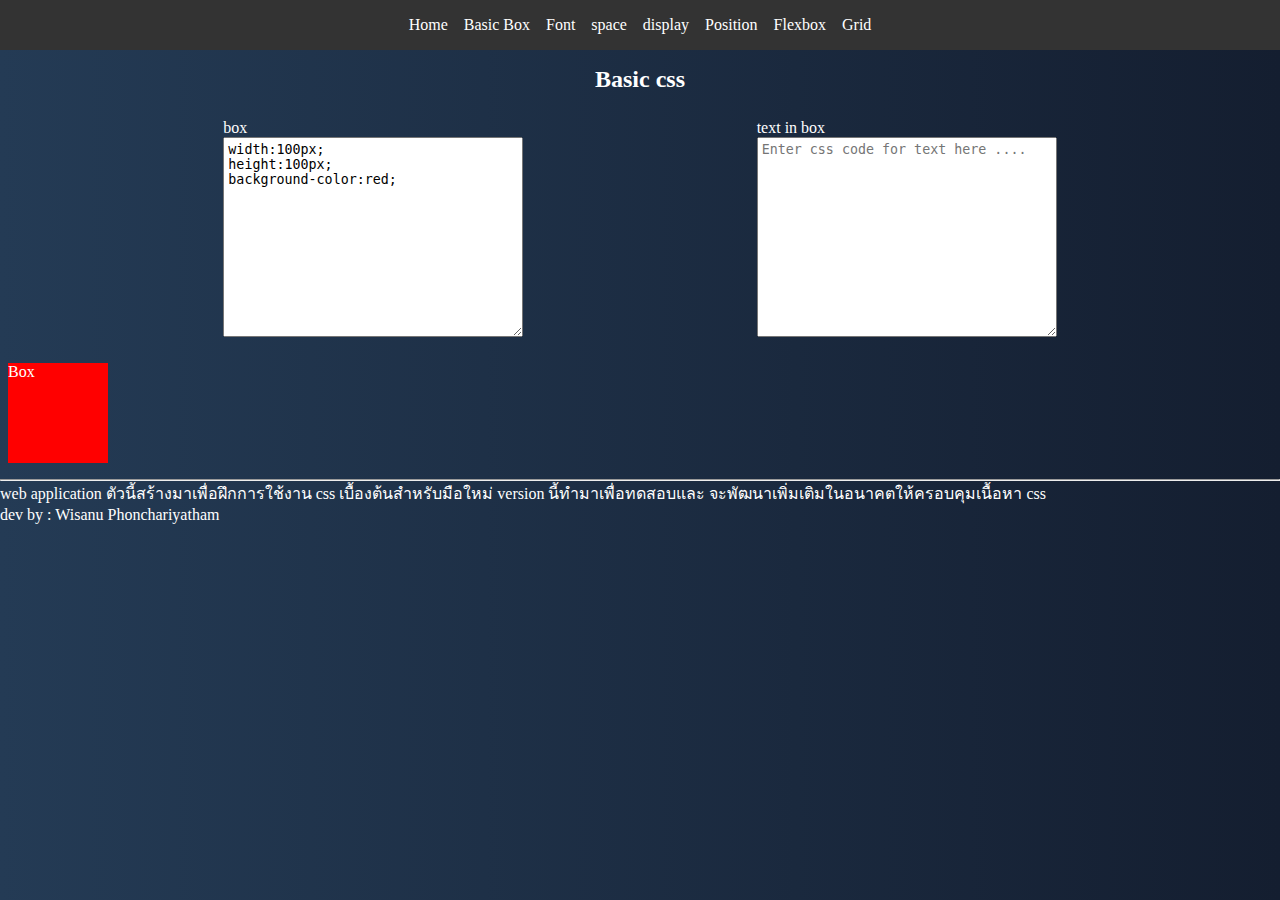
<file: index.html>
<!DOCTYPE html>
<html lang="en">
  <head>
    <meta charset="UTF-8" />
    <meta name="viewport" content="width=device-width, initial-scale=1.0" />
    <title>Document</title>
    <link rel="stylesheet" href="style.css" />
  </head>
  <body>
    <nav>
      <ul>
        <li><a href="./">Home</a></li>
        <li><a href="./basic-box/index.html">Basic Box</a></li>
        <li><a href="./basic-font/index.html">Font</a></li>
        <li><a href="./space/index.html">space</a></li>
        <li><a href="./display/index.html">display</a></li>
        <li><a href="./position/index.html">Position</a></li>
        <li><a href="./flexbox/index.html">Flexbox</a></li>
        <li><a href="./grid/index.html">Grid</a></li>
      </ul>
    </nav>
    <h2>Basic css</h2>
    <div class="container">
      <div>
        <label for="box">box</label>
        <textarea
          name="css-input-box"
          id="css-input-box"
          placeholder="Enter css code for box here ...."
        >
width:100px;
height:100px;
background-color:red;
      </textarea
        >
      </div>
      <div>
        <label for="p">text in box</label>
        <textarea
          name="css-input-p"
          id="css-input-p"
          placeholder="Enter css code for text here ...."
        ></textarea>
      </div>
    </div>
    <div id="box-el">
      <p>Box</p>
    </div>
    <hr />
    <p>
      web application ตัวนี้สร้างมาเพื่อฝึกการใช้งาน css เบื้องต้นสำหรับมือใหม่
      version นี้ทำมาเพื่อทดสอบและ จะพัฒนาเพิ่มเติมในอนาคตให้ครอบคุมเนื้อหา css
    </p>
    <p>dev by : Wisanu Phonchariyatham</p>

    <script src="script.js"></script>
  </body>
</html>
</file>
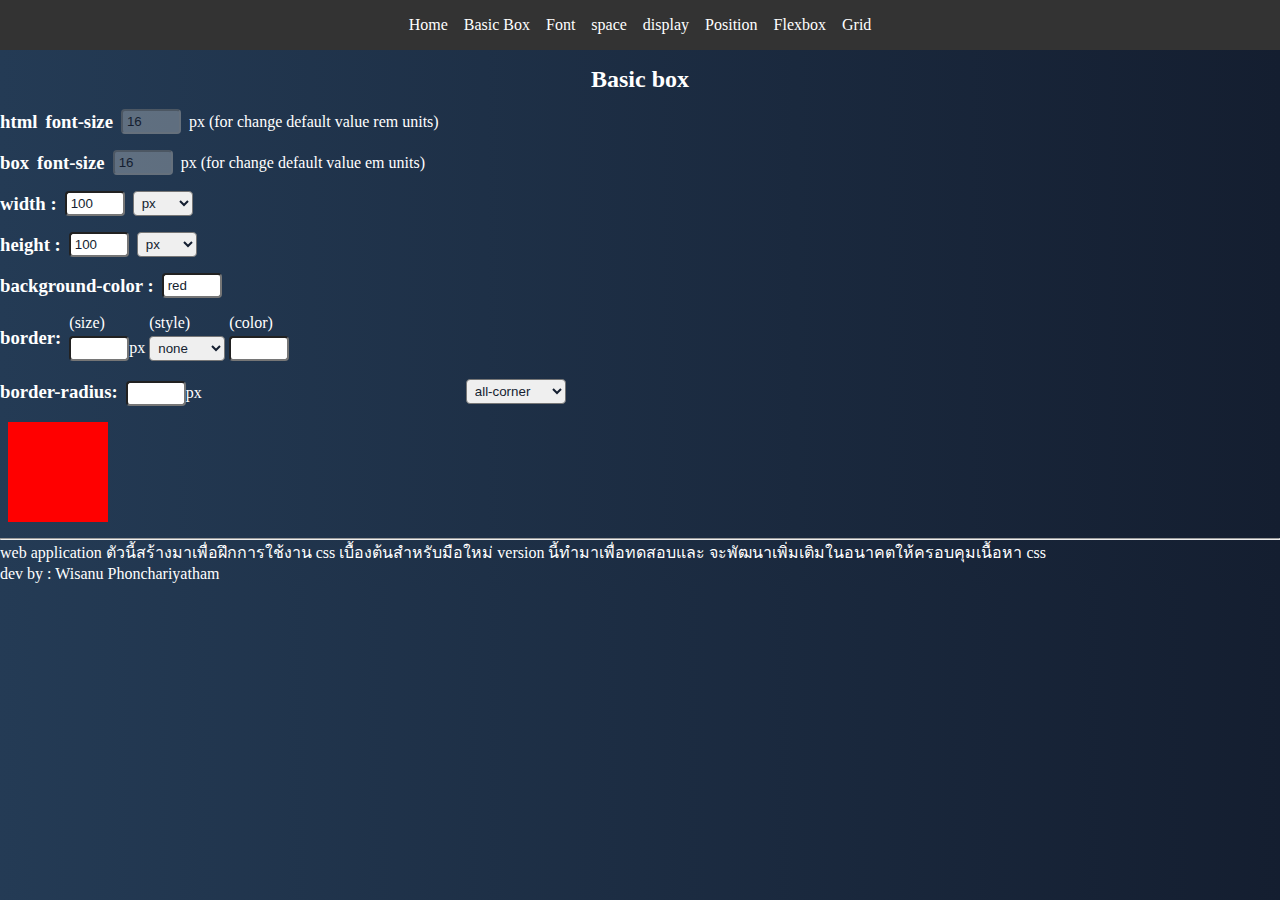
<file: basic-box/index.html>
<!DOCTYPE html>
<html lang="en">
  <head>
    <meta charset="UTF-8" />
    <meta name="viewport" content="width=device-width, initial-scale=1.0" />
    <title>Document</title>
    <link rel="stylesheet" href="styles.css" />
  </head>
  <body>
    <nav>
      <ul>
        <li><a href="../">Home</a></li>
        <li><a href="../basic-box/index.html">Basic Box</a></li>
        <li><a href="../basic-font/index.html">Font</a></li>
        <li><a href="../space/index.html">space</a></li>
        <li><a href="../display/index.html">display</a></li>
        <li><a href="../position/index.html">Position</a></li>
        <li><a href="../flexbox/index.html">Flexbox</a></li>
        <li><a href="../grid/index.html">Grid</a></li>
      </ul>
    </nav>
    <h2>Basic box</h2>
    <div class="container">
      <div id="html-font">
        <h3>html</h3>
        <h3>font-size</h3>
        <input type="text" value="16" disabled />
        <p>px (for change default value rem units)</p>
      </div>
      <div id="box-font">
        <h3>box</h3>
        <h3>font-size</h3>
        <input type="text" value="16" disabled />
        <p>px (for change default value em units)</p>
      </div>
      <div id="width">
        <h3>width :</h3>
        <input type="text" value="100" />
        <select name="" id="">
          <option value="px">px</option>
          <option value="%">%</option>
          <option value="vw">vw</option>
          <option value="rem">rem</option>
          <option value="em">em</option>
        </select>
      </div>
      <div id="height">
        <h3>height :</h3>
        <input type="text" value="100" />
        <select name="" id="">
          <option value="px">px</option>
          <option value="%">%</option>
          <option value="vh">vh</option>
          <option value="rem">rem</option>
          <option value="em">em</option>
        </select>
      </div>
      <div id="bg">
        <h3>background-color :</h3>
        <input type="text" value="red" />
      </div>

      <div id="border">
        <h3>border:</h3>
        <div>
          <p>(size)</p>
          <p>(style)</p>
          <p>(color)</p>
          <div><input type="text" id="line-size" />px</div>
          <div>
            <select name="linestyle" id="line-style">
              <option value="none">none</option>
              <option value="solid">solid</option>
              <option value="dotted">dotted</option>
              <option value="dashed">dashed</option>
              <option value="double">double</option>
              <option value="groove">groove</option>
              <option value="ridge">ridge</option>
              <option value="inset">inset</option>
              <option value="outset">outset</option>
            </select>
          </div>
          <div>
            <input type="text" id="line-color" />
          </div>
        </div>
      </div>
      <div id="border-radius">
        <h3>border-radius:</h3>
        <div>
          <p></p>
          <p></p>
          <p></p>
          <p></p>
          <div><input type="text" id="top-left" /><span>px</span></div>
          <div><input type="text" id="top-right" /><span>px</span></div>
          <div><input type="text" id="bottom-right" /><span>px</span></div>
          <div><input type="text" id="bottom-left" /><span>px</span></div>
        </div>
        <select name="" id="radius-mode">
          <option value="all">all-corner</option>
          <option value="y-x">y-x</option>
          <option value="stand-alone">stand alone</option>
        </select>
      </div>
    </div>

    <div id="box-el"></div>
    <hr />
    <p>
      web application ตัวนี้สร้างมาเพื่อฝึกการใช้งาน css เบื้องต้นสำหรับมือใหม่
      version นี้ทำมาเพื่อทดสอบและ จะพัฒนาเพิ่มเติมในอนาคตให้ครอบคุมเนื้อหา css
    </p>
    <p>dev by : Wisanu Phonchariyatham</p>

    <script src="script.js"></script>
  </body>
</html>
</file>
<file: style.css>
* {
    margin: 0;
    padding: 0;
    box-sizing: border-box;
  }
body {
    background: #141e30; /* fallback for old browsers */
    background: -webkit-linear-gradient(
      to right,
      #243b55,
      #141e30
    ); /* Chrome 10-25, Safari 5.1-6 */
    background: linear-gradient(
      to right,
      #243b55,
      #141e30
    ); /* W3C, IE 10+/ Edge, Firefox 16+, Chrome 26+, Opera 12+, Safari 7+ */
    color: #fff;
  }
nav {
    background-color: #333;
    & ul {
      list-style: none;
      display: flex;
      justify-content: center;
      align-items: center;
      padding: 16px 0;
      color: #fff;
    }
    & li {
      & a {
        text-decoration: none;
        color: #fff;
        padding: 0 8px;
      }
    }
  }
  h2 {
    margin: 16px 0;
    text-align: center;
  }

  .container {
    display: flex;
    justify-content: space-evenly;
    & > div {
        margin: 10px;
        display: flex;
        flex-direction: column;
    }
}
textarea {
width: 300px;
height: 200px;
padding: 4px 4px;
}
#box-el {
width: 100px;
height: 100px;
background-color: red;
margin: 16px 8px;
}
</file>
<file: basic-box/styles.css>
* {
  margin: 0;
  padding: 0;
  box-sizing: border-box;
}
body {
  font-size: 16px;
  background: #141e30; /* fallback for old browsers */
  background: -webkit-linear-gradient(
    to right,
    #243b55,
    #141e30
  ); /* Chrome 10-25, Safari 5.1-6 */
  background: linear-gradient(
    to right,
    #243b55,
    #141e30
  ); /* W3C, IE 10+/ Edge, Firefox 16+, Chrome 26+, Opera 12+, Safari 7+ */
  color: #fff;
}
nav {
  background-color: #333;
  & ul {
    list-style: none;
    display: flex;
    justify-content: center;
    align-items: center;
    padding: 16px 0;
    color: #fff;
  }
  & li {
    & a {
      text-decoration: none;
      color: #fff;
      padding: 0 8px;
    }
  }
}
h2 {
  margin: 16px 0;
  text-align: center;
}
.container {
  display: flex;
  flex-direction: column;
  justify-content: flex-start;
  gap: 16px;

  & > div {
    display: flex;
    flex-direction: row;
    align-items: center;
    gap: 8px;
  }
}
input,
select {
  height: 25px;
  width: 60px;
  display: inline-block;
  padding: 2px 4px;
  color: #141e30;
  border-radius: 4px;
}
span {
  display: inline-block;
  width: 20px;
}
#box-el {
  width: 100px;
  height: 100px;
  background-color: red;
  margin: 16px 8px;
}
#border > div {
  display: grid;
  grid-template-columns: 4fr 4fr 4fr;
  gap: 4px;
  & select {
    width: 100%;
  }
}
#border-radius > div {
  display: grid;
  grid-template-columns: 4fr 4fr 4fr 4fr;
  gap: 4px;
  & div:nth-child(6),
  div:nth-child(7),
  div:nth-child(8) {
    display: none;
  }
}
#border-radius select {
  width: 100px;
}
</file>
